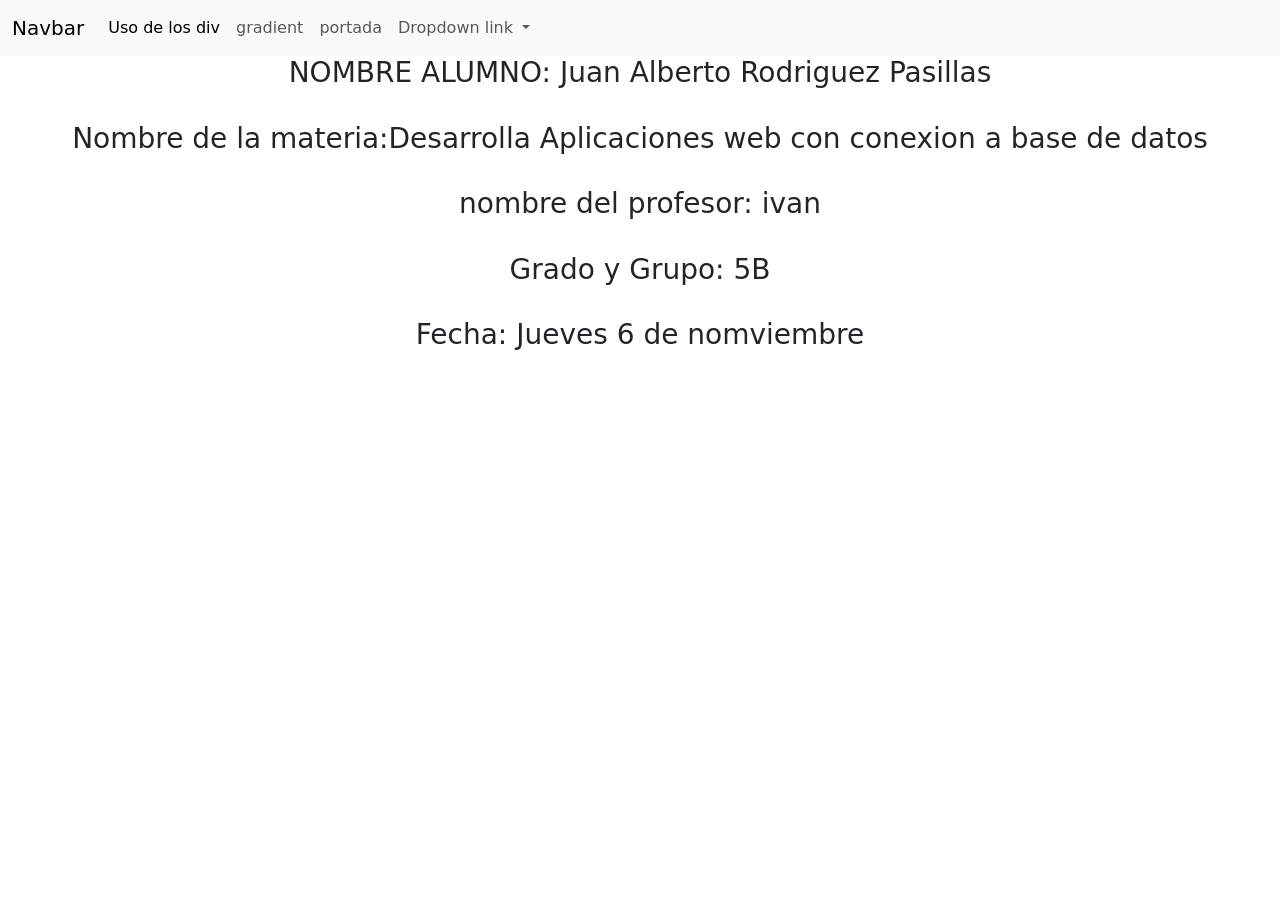
<file: index.html>
<!DOCTYPE html>
<html lang="en">
<head>
    <nav class="navbar navbar-expand-lg bg-body-tertiary">
  <div class="container-fluid">
    <a class="navbar-brand" href="#">Navbar</a>
    <button class="navbar-toggler" type="button" data-bs-toggle="collapse" data-bs-target="#navbarNavDropdown" aria-controls="navbarNavDropdown" aria-expanded="false" aria-label="Toggle navigation">
      <span class="navbar-toggler-icon"></span>
    </button>
    <div class="collapse navbar-collapse" id="navbarNavDropdown">
      <ul class="navbar-nav">
        <li class="nav-item">
          <a class="nav-link active" aria-current="page" href="imagenes.html">Uso de los div</a>
        </li>
        <li class="nav-item">
          <a class="nav-link" href="gradient.html">gradient</a>
        </li>
        <li class="nav-item">
          <a class="nav-link" href="portada.html">portada</a>
        </li>
        <li class="nav-item dropdown">
          <a class="nav-link dropdown-toggle" href="#" role="button" data-bs-toggle="dropdown" aria-expanded="false">
            Dropdown link
          </a>
          <ul class="dropdown-menu">
            <li><a class="dropdown-item" href="">portada</a></li>
            <li><a class="dropdown-item" href="#">Another action</a></li>
            <li><a class="dropdown-item" href="#">Something else here</a></li>
          </ul>
        </li>
      </ul>
    </div>
  </div>
</nav>
    <meta charset="UTF-8">
    <meta name="viewport" content="width=device-width, initial-scale=1.0">
    <title>Examen parcial 2: portada</title>
    <link href="https://cdn.jsdelivr.net/npm/bootstrap@5.3.8/dist/css/bootstrap.min.css" rel="stylesheet" integrity="sha384-sRIl4kxILFvY47J16cr9ZwB07vP4J8+LH7qKQnuqkuIAvNWLzeN8tE5YBujZqJLB" crossorigin="anonymous">
</head>

<h3><center>
NOMBRE ALUMNO: Juan Alberto Rodriguez Pasillas
</h3></center><br>
<h3><center>
Nombre de la materia:Desarrolla Aplicaciones web con conexion a base de datos
</h3></center><br>
<h3><center>
nombre del profesor: ivan 
</h3></center><br>
<h3><center>
Grado y Grupo: 5B
</h3></center><br>
<h3><center>
Fecha: Jueves 6 de nomviembre
</h3></center><br>












<body bgcolor="RED
">
    
</body>
</html>
</file>
